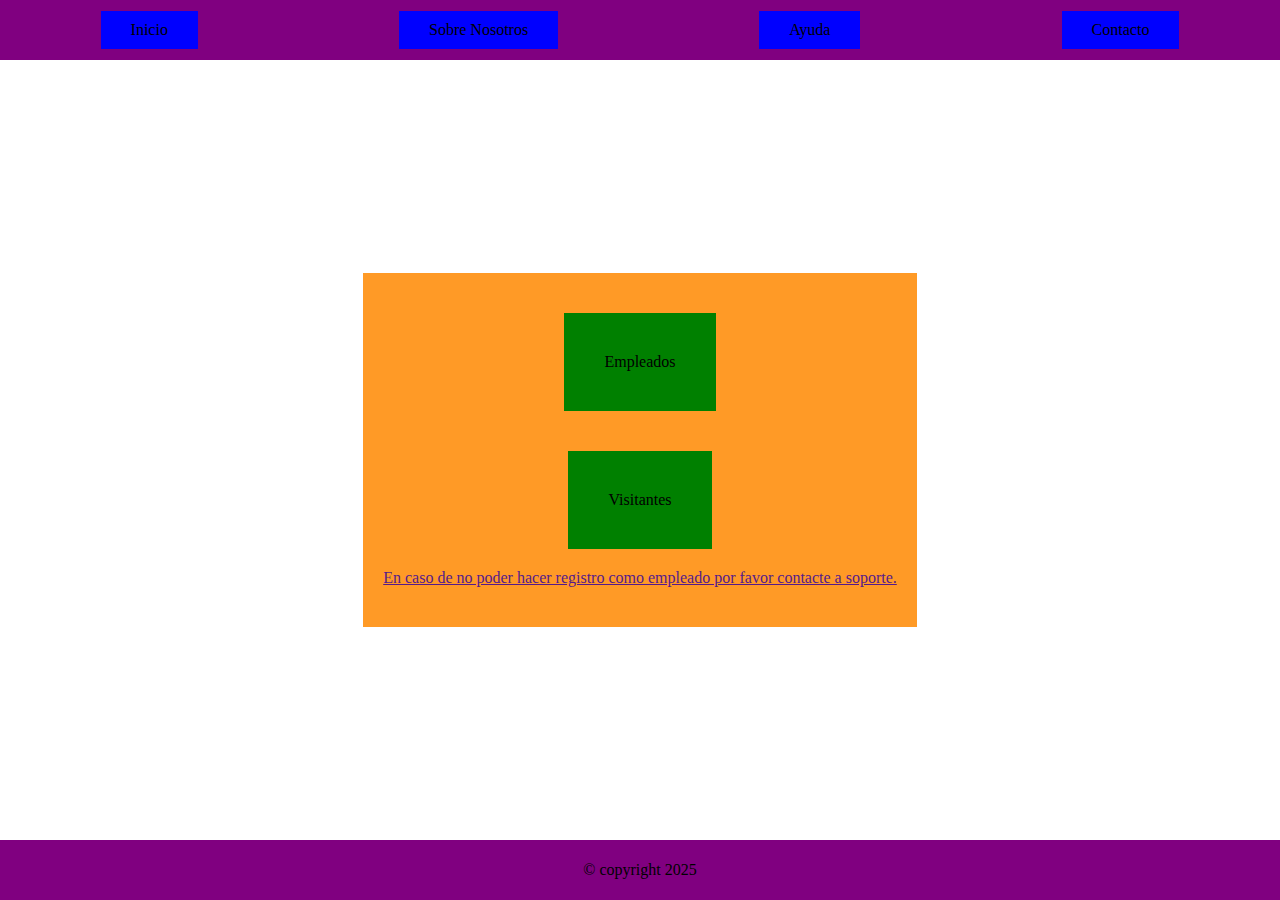
<file: pruebas/index.html>
<!DOCTYPE html>
<html lang="en">
<head>
    <meta charset="UTF-8">
    <meta name="viewport" content="width=device-width, initial-scale=1.0">
    <link rel="stylesheet" href="estilo.css">
    <title>Document</title>
</head>
<body>
    <div id="nav">
        <div class="nav_elementos">Inicio</div>
        <div class="nav_elementos">Sobre Nosotros</div>
        <div class="nav_elementos">Ayuda</div>
        <div class="nav_elementos">Contacto</div>
    </div>

    <div class="contenedor_flex">
        <div class="flex_columnas">
            Empleados
        </div>
        <div class="flex_columnas">
            Visitantes
        </div>
        <div id="soporte">
            <a href="">En caso de no poder hacer registro como empleado por favor contacte a soporte.</a>
        </div>
    </div>

        

    <footer>
        &copy; copyright 2025
    </footer>
</body>
</html>
</file>
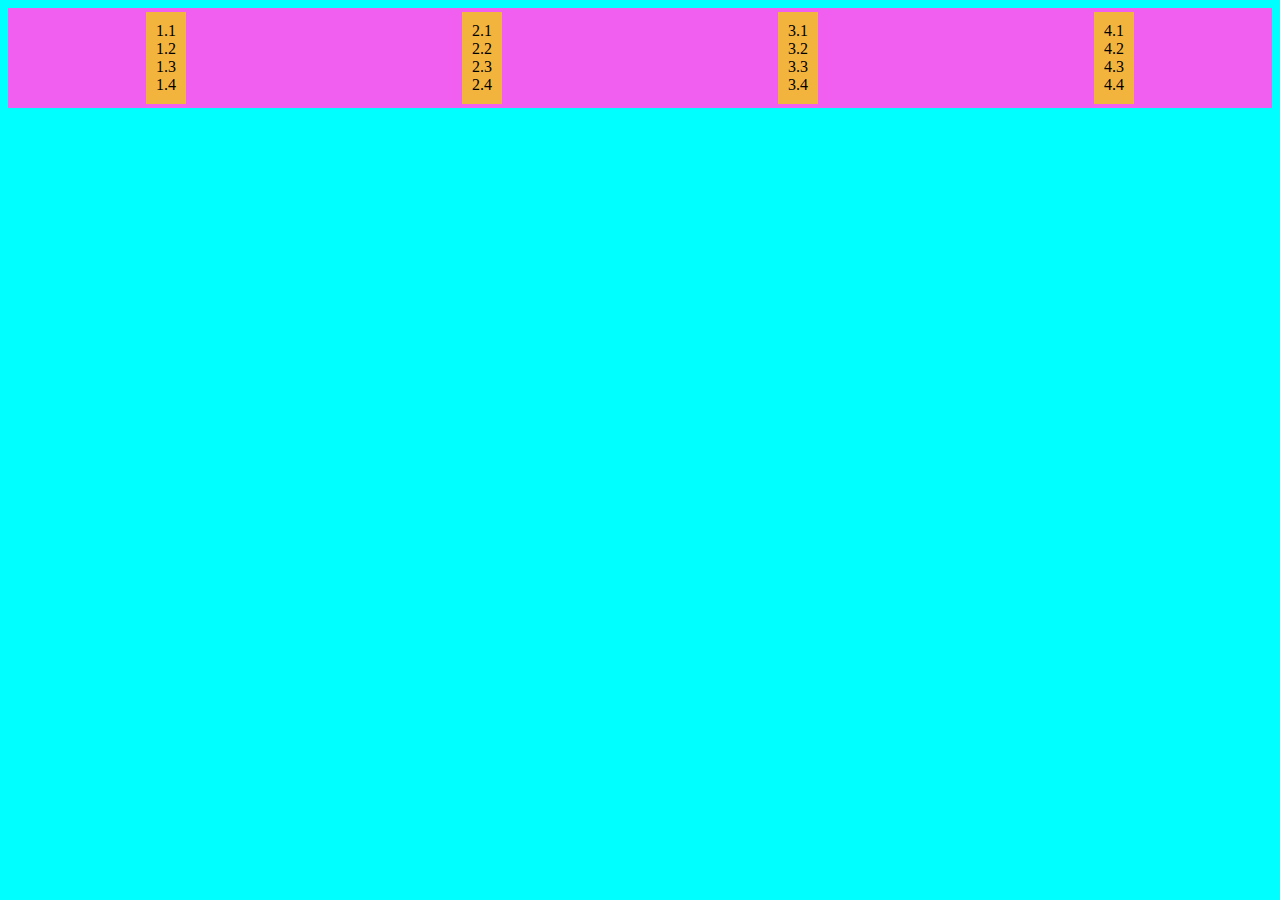
<file: prueba.html>
<!DOCTYPE html>
<html lang="en">
<head>
    <meta charset="UTF-8">
    <meta name="viewport" content="width=device-width, initial-scale=1.0">
    <link rel="stylesheet" href="estilo_prueba.css">
    <title>Proyecto 1</title>
</head>
<body>
    <div class="flex_container">
        <div class="flex_child">
            <div>1.1</div>
            <div>1.2</div>
            <div>1.3</div>
            <div>1.4</div>
        </div>
        <div class="flex_child">
            <div>2.1</div>
            <div>2.2</div>
            <div>2.3</div>
            <div>2.4</div>
        </div>
        <div class="flex_child">
            <div>3.1</div>
            <div>3.2</div>
            <div>3.3</div>
            <div>3.4</div>
        </div>
        <div class="flex_child">
            <div>4.1</div>
            <div>4.2</div>
            <div>4.3</div>
            <div>4.4</div>
        </div>
    </div>
</body>
</html>
</file>
<file: pruebas/estilo.css>
body{
    margin: 0;
    display: flex;
    flex-direction: column;
    flex-wrap: nowrap;
    flex-flow: center;
    justify-content: space-between;
    align-items: center;
    min-height: 100vh;
}

#nav{
    background-color: purple;
    display: flex;
    flex-direction: row;
    flex-wrap: nowrap;
    flex-flow: center;
    justify-content: space-around;
    align-items: center;
    height: 60px;
    width: 100%;
}

.nav_elementos{
    background-color: blue;
    padding: 10px 30px 10px 30px;
}

.contenedor_flex{
    background-color: rgb(255, 154, 38);
    display: flex;
    flex-direction: column;
    flex-wrap: nowrap;
    flex-flow: center;
    justify-content: space-around;
    align-items: center;
    margin: 5%;
}

.flex_columnas{
    background-color: green;
    padding: 40px;
    margin-top: 40px;
}
#soporte{
    padding: 20px 20px 40px 20px;
    text-align: center;
}

footer{
    background-color: purple;
    display: flex;
    flex-direction: row;
    flex-wrap: nowrap;
    flex-flow: center;
    justify-content: space-around;
    align-items: center;
    height: 60px;
    width: 100%;
}
</file>
<file: estilo_prueba.css>
body{
    background-color: aqua;
}

div.flex_container{
    display: flex;
    flex-direction: row; /* Default */
    flex-wrap: nowrap;
    flex-flow: center;
    justify-content: space-around;
    align-items: center;
    /* Default - All flex items will be on one line. */
    height: 100px;
    width: 100%;
    background-color: rgb(240, 95, 240);
}

div.flex_child{
    padding: 10px;
    background-color: rgb(243, 180, 62);
}
</file>
